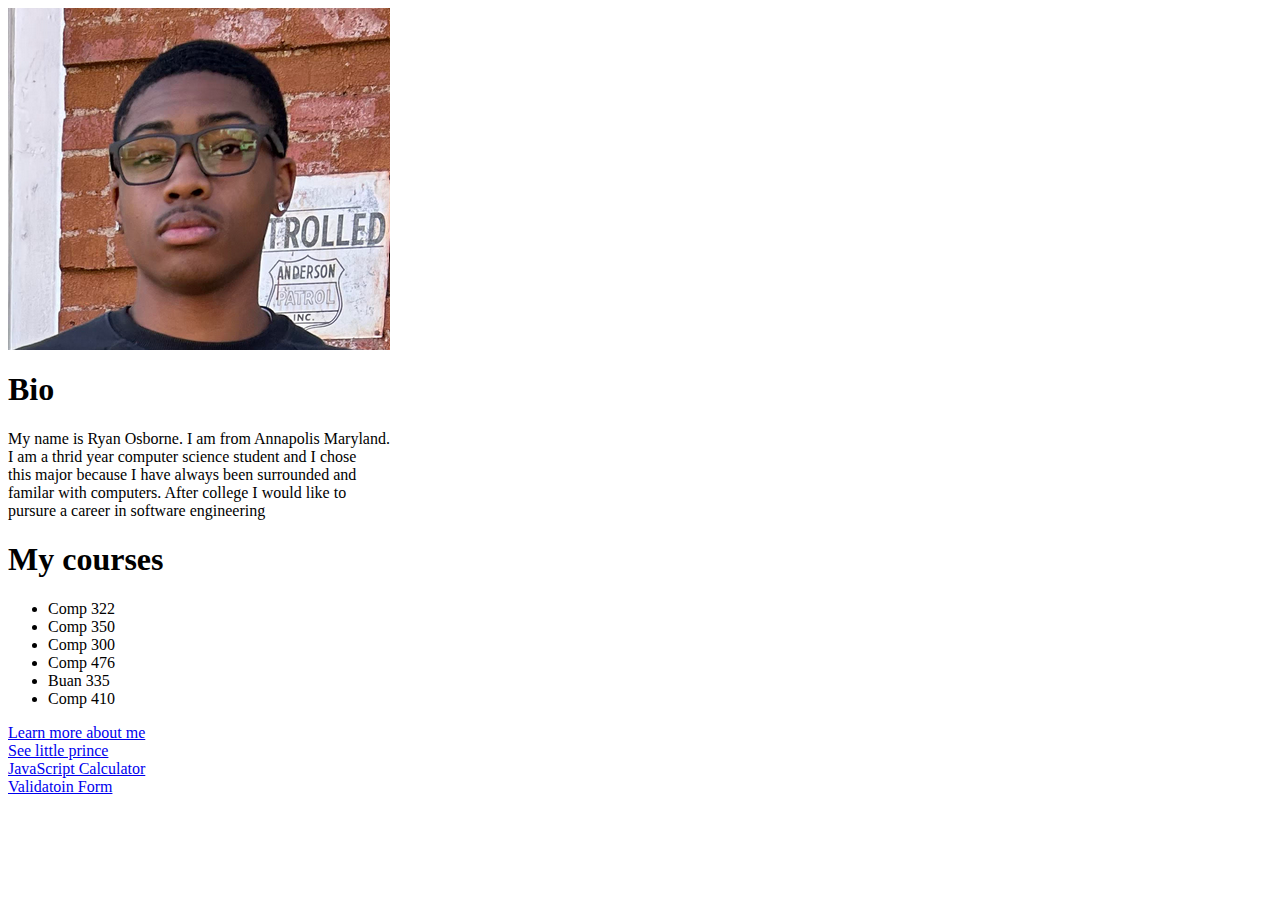
<file: index.html>
<html lang="en">
    <head>
        <meta charset="UTF-8">
        <title>About Me</title>
        <img src="./img/img1.png" alt="picture of me">
    </head>

    <body>
        <h1>Bio</h1>
        <p>My name is Ryan Osborne. I am from Annapolis Maryland.<br>
        I am a thrid year computer science student and I chose <br>
        this major because I have always been surrounded and <br>
        familar with computers. After college I would like to <br>
        pursure a career in software engineering</p>
        <h1>My courses</h1>
        <ul>
            <li>Comp 322</li>
            <li>Comp 350</li>
            <li>Comp 300</li>
            <li>Comp 476</li>
            <li>Buan 335</li>
            <li>Comp 410</li>
        </ul>
        <a href="./introduction.html">Learn more about me</a>  
        <br>
        <a href="./little_prince.html"> See little prince</a>
        <br>
        <a href="calculator.html">JavaScript Calculator</a>
        <br>
        <a href="form.html">Validatoin Form</a>
    </body>

</html>
</file>
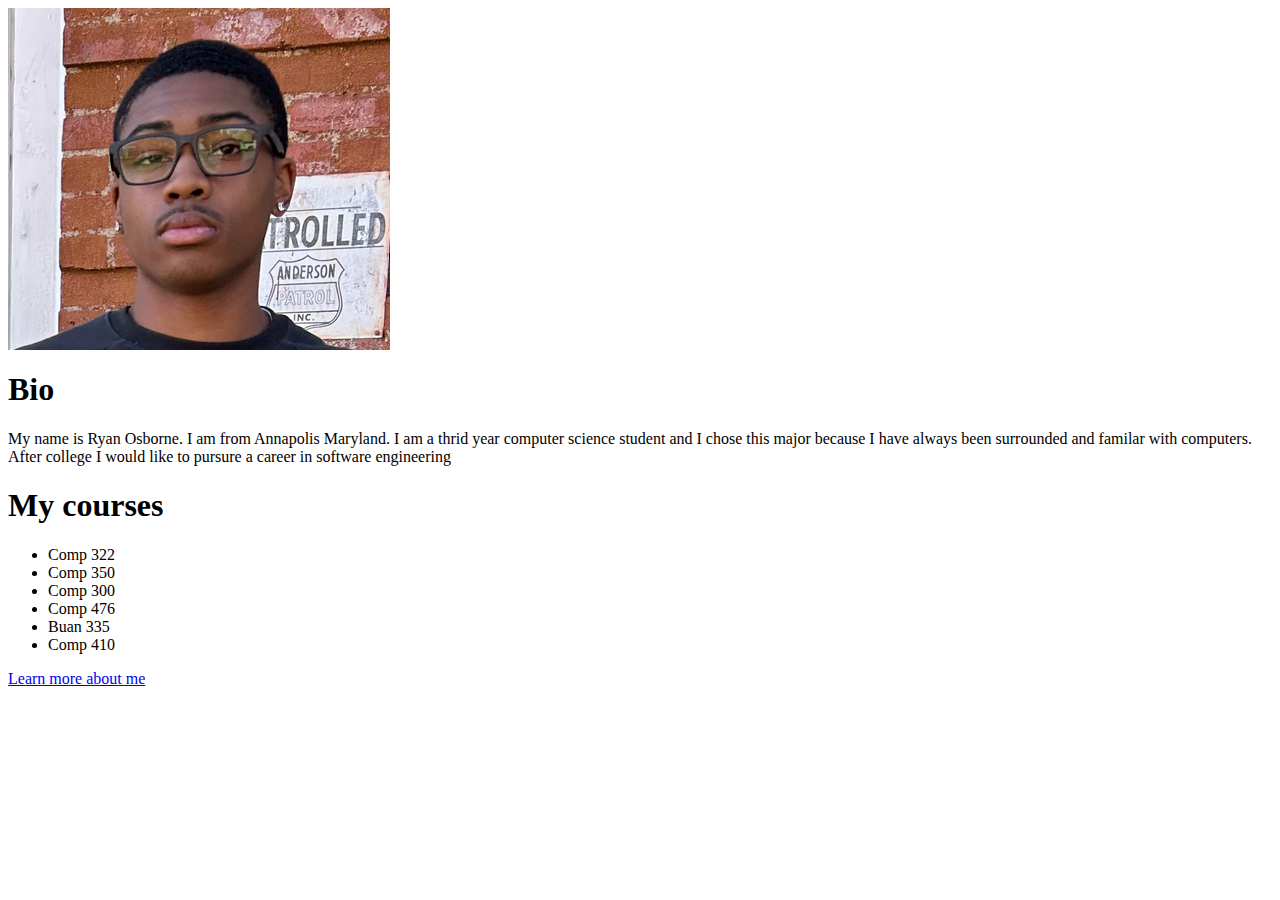
<file: a1/index.html>
<html lang="en">
    <head>
        <meta charset="UTF-8">
        <title>About Me</title>
        <img src="./img/img1.png" alt="picture of me">
    </head>

    <body>
        <h1>Bio</h1>
        <p>My name is Ryan Osborne. I am from Annapolis Maryland.
        I am a thrid year computer science student and I chose
        this major because I have always been surrounded and
        familar with computers. After college I would like to
        pursure a career in software engineering</p>
        <h1>My courses</h1>
        <ul>
            <li>Comp 322</li>
            <li>Comp 350</li>
            <li>Comp 300</li>
            <li>Comp 476</li>
            <li>Buan 335</li>
            <li>Comp 410</li>
        </ul>
        <a href="./introduction.html">Learn more about me</a>  
    </body>
</html>
</file>
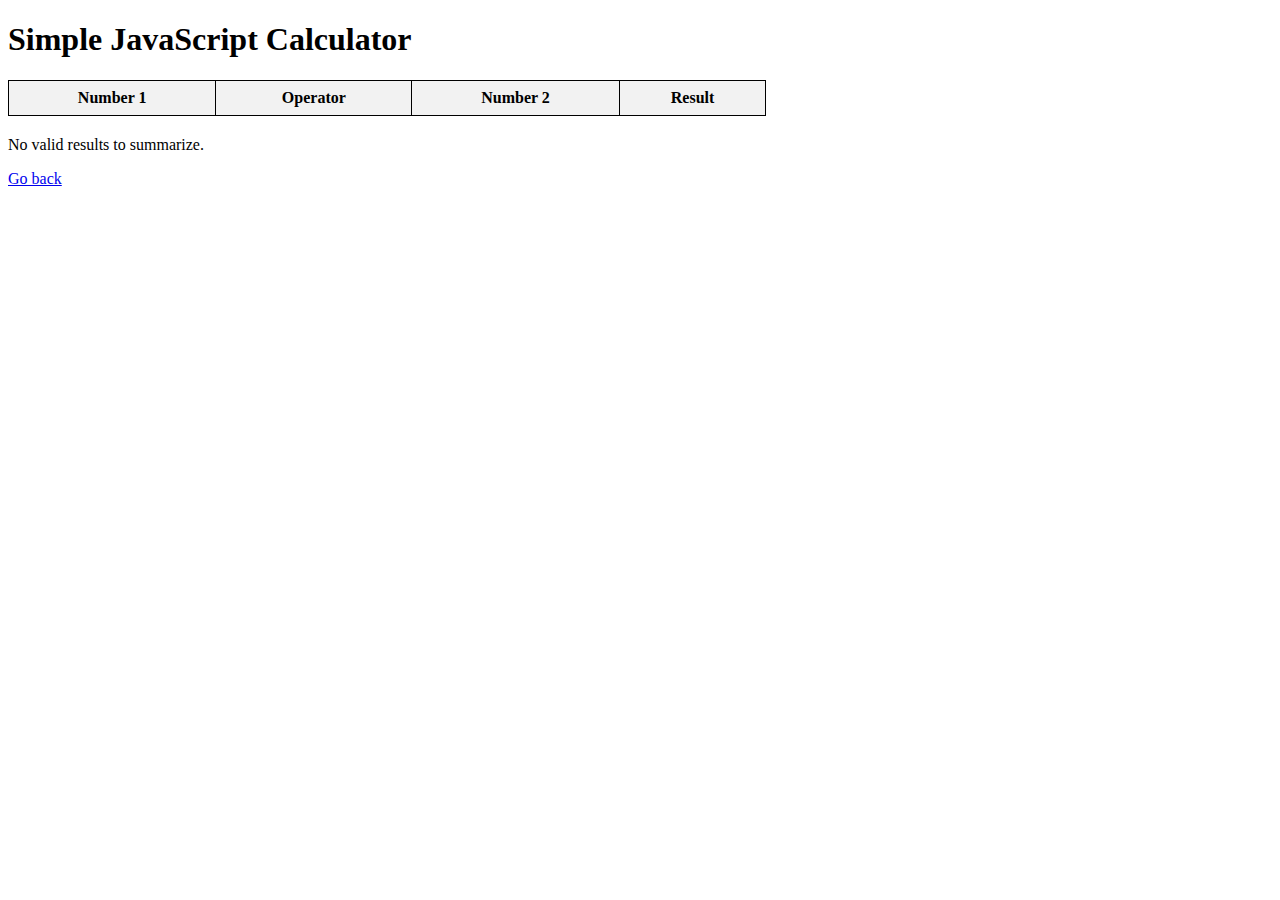
<file: calculator.html>
<!DOCTYPE html>
<html lang="en">
<head>
    <meta charset="UTF-8">
    <title>Simple JavaScript Calculator</title>
</head>
<body>
    <h1>Simple JavaScript Calculator</h1>
    <script src="calculator.js"></script>
    <a href="./index.html"> Go back</a>
</body>
</html>
</file>
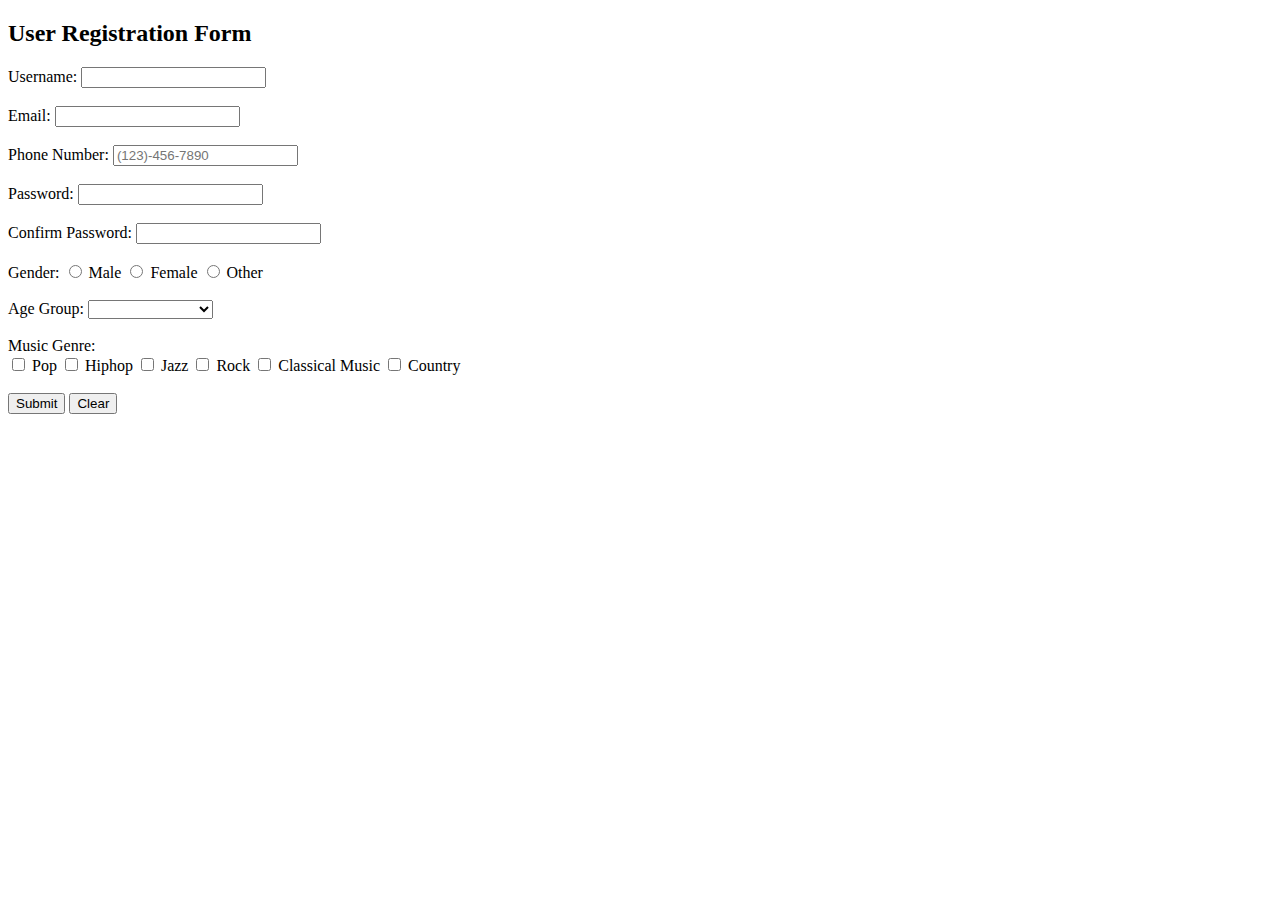
<file: form.html>
<!DOCTYPE html>
<html>
<head>
    <title>Assignment 4 Form</title>
    <script src="validation.js"></script>
    <style>
        #errors {
            margin-top: 15px;
            font-weight: bold;
        }
    </style>
</head>

<body>

<h2>User Registration Form</h2>

<form id="myForm">

Username:
<input type="text" id="username"><br><br>

Email:
<input type="text" id="email"><br><br>

Phone Number:
<input type="text" id="phone" placeholder="(123)-456-7890"><br><br>

Password:
<input type="password" id="password"><br><br>

Confirm Password:
<input type="password" id="confirm"><br><br>

Gender:
<input type="radio" name="gender" value="male"> Male
<input type="radio" name="gender" value="female"> Female
<input type="radio" name="gender" value="other"> Other
<br><br>

Age Group:
<select id="age">
<option value=""></option>
<option value="under21">< 21 years old</option>
<option value="21-25">21 – 25 years old</option>
<option value="26-35">26 – 35 years old</option>
<option value="36-50">36 – 50 years old</option>
<option value="over50">> 50 years old</option>
</select>

<br><br>

Music Genre:<br>
<input type="checkbox"> Pop
<input type="checkbox"> Hiphop
<input type="checkbox"> Jazz
<input type="checkbox"> Rock
<input type="checkbox"> Classical Music
<input type="checkbox"> Country

<br><br>

<button type="button" onclick="validateForm()">Submit</button>
<input type="reset" onclick="clearErrors()" value="Clear">

</form>

<div id="errors"></div>

</body>
</html>
</file>
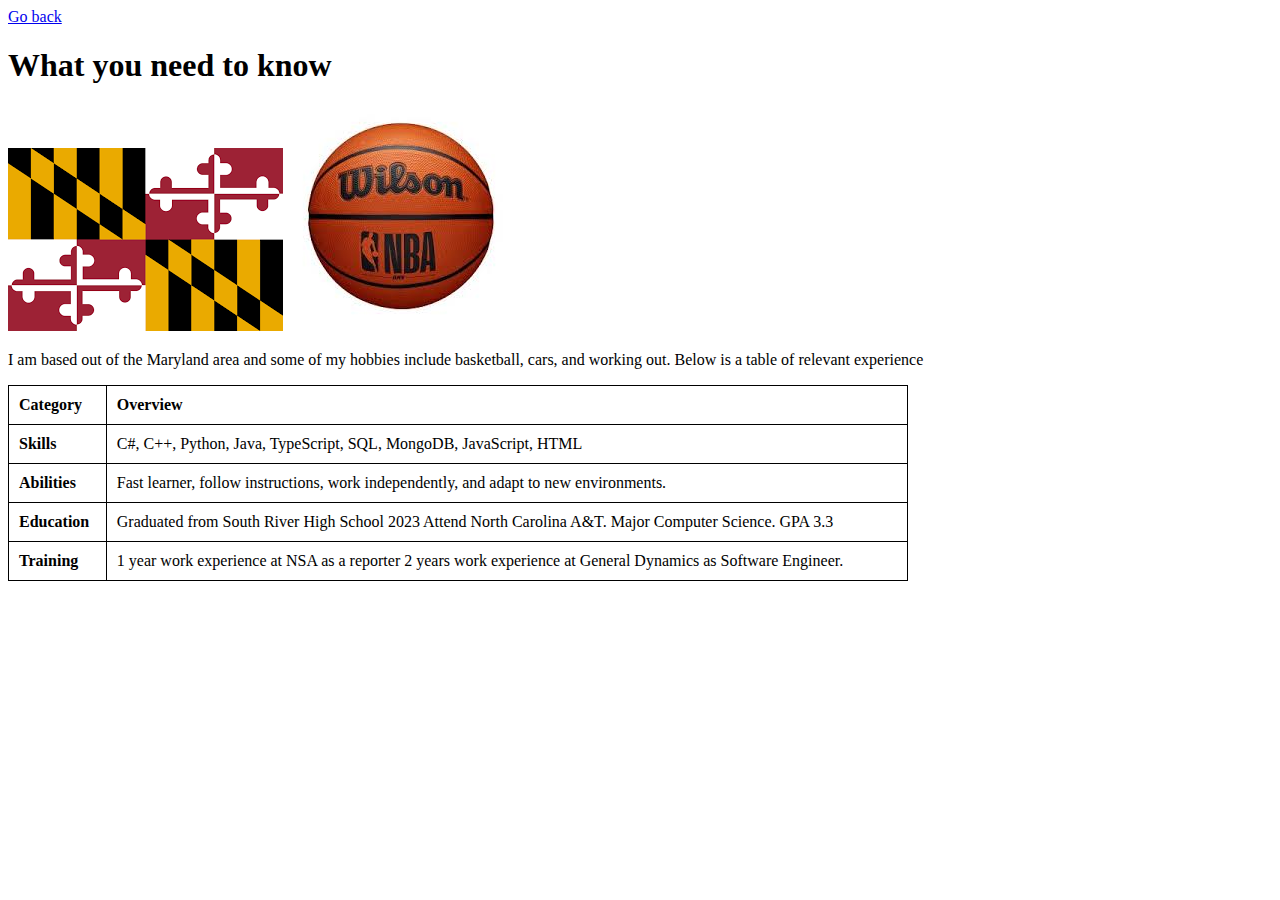
<file: introduction.html>
<html lang="en">
    <style>
        table, th, td {
            border: 1px solid black; /* Sets a 1-pixel solid black border */
        }
    </style>

    <head>
        <meta charset="UTF-8">
        <title>Introduction</title>
        <a href="./index.html"> Go back</a>
    </head>

    <body>
        <h1>What you need to know</h1>
        <img src="./img/img2.png" alt="Where I am based">
        <img src="./img/img3.jpg" alt="My favorite hobby">
        <p>I am based out of the Maryland area and some of my hobbies include
            basketball, cars, and working out. Below is a table of relevant experience
        </p>
        <table cellpadding="10" cellspacing="0" style="border-collapse: collapse; width: 100%; max-width: 900px;">
            <tr>
                <th style="text-align: left;">Category</th>
                <th style="text-align: left;">Overview</th>
            </tr>

            <tr>
                <td><strong>Skills</strong></td>
                <td>
                    C#, C++, Python, Java, TypeScript, SQL, MongoDB, JavaScript, HTML
                </td>
            </tr>

            <tr>
                <td><strong>Abilities</strong></td>
                <td>
                    Fast learner, follow instructions, work independently, and adapt to new environments.
                </td>
            </tr>

            <tr>
                <td><strong>Education</strong></td>
                <td>
                    Graduated from South River High School 2023
                    Attend North Carolina A&T. Major Computer Science. GPA 3.3
                </td>
            </tr>

            <tr>
                <td><strong>Training</strong></td>
                <td>
                    1 year work experience at NSA as a reporter
                    2 years work experience at General Dynamics as Software Engineer.
                </td>
            </tr>
        </table>
    </body>
</html>
</file>
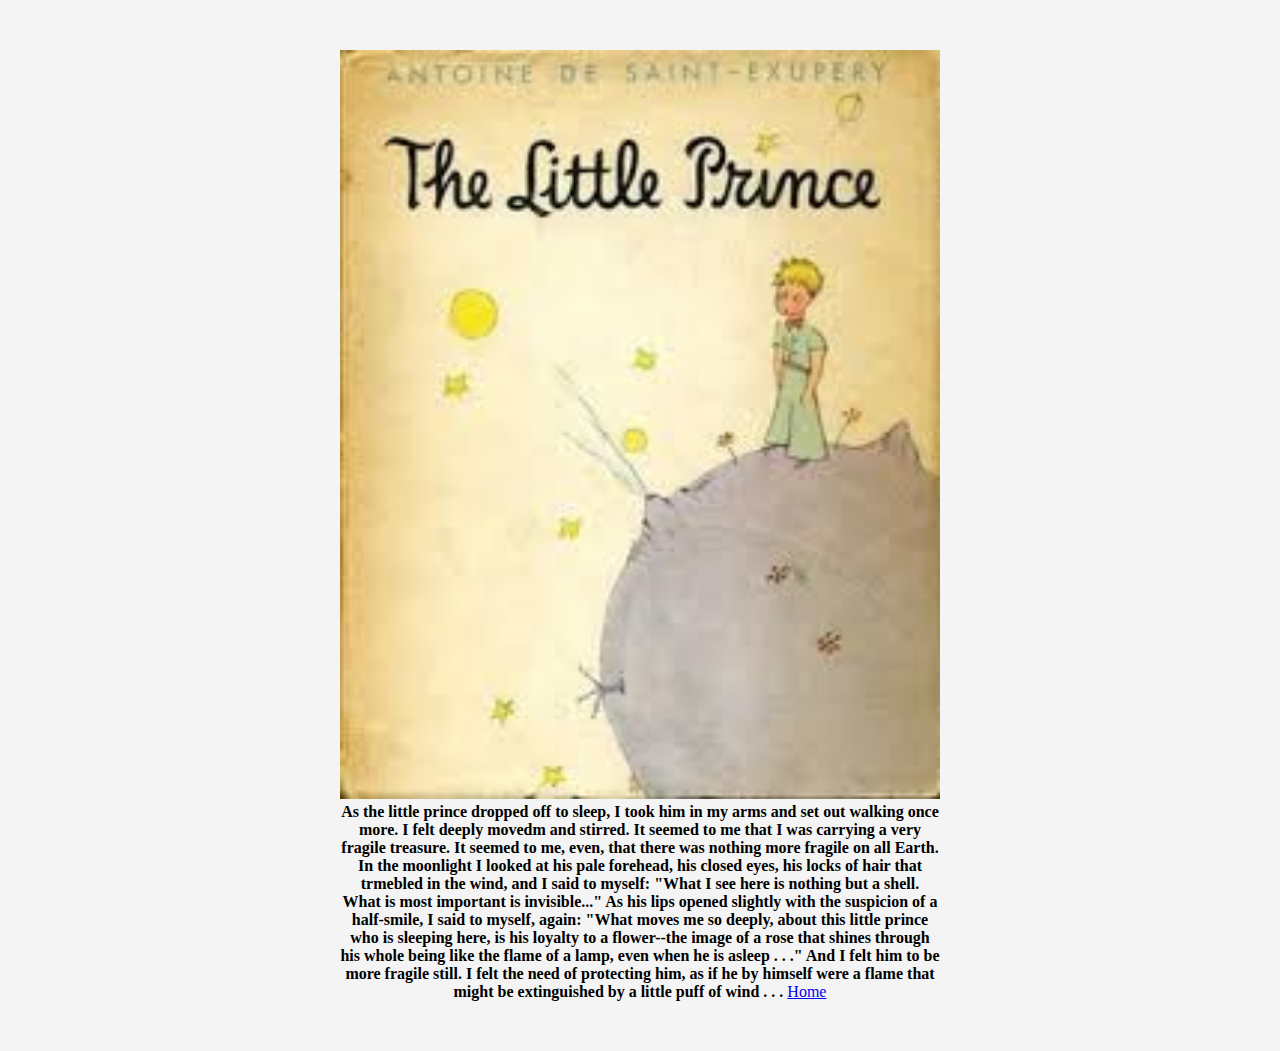
<file: little_prince.html>
<!DOCTYPE html>
<html lang="en">
<head>
    <meta charset="UTF-8">
    <title>The Little Prince</title>
    <link rel="stylesheet" href="style.css">
</head>
<body>

    <div class="container">
        <img src="./img/little_prince.jpg" alt="The Little Prince">

        <p class="quote">
            As the little prince dropped off to sleep, I took him in
            my arms and set out walking once more. I felt deeply
            movedm and stirred. It seemed to me that I was
            carrying a very fragile treasure. It seemed to me, even,
            that there was nothing more fragile on all Earth. In the
            moonlight I looked at his pale forehead, his closed
            eyes, his locks of hair that trmebled in the wind, and I
            said to myself: "What I see here is nothing but a
            shell. What is most important is invisible..."
            As his lips opened slightly with the suspicion of a
            half-smile, I said to myself, again: "What moves me
            so deeply, about this little prince who is sleeping
            here, is his loyalty to a flower--the image of a rose
            that shines through his whole being like the flame
            of a lamp, even when he is asleep . . ." And I felt
            him to be more fragile still. I felt the need of
            protecting him, as if he by himself were a flame that
            might be extinguished by a little puff of wind . . .
        </p>

        <a href="index.html" class="back-link">Home</a>
    </div>

</body>
</html>
</file>
<file: style.css>
body {
    font-family: Georgia, serif;
    background-color: #f4f4f4;
    text-align: center;
}

.container {
    width: 600px;
    margin: 50px auto;
}

img {
    width: 100%;
}

p {
    display: inline;
    margin: 0;
}

.underline{
  text-decoration: underline;
}

.highlight{
  background-color: orange;  
}

.quote {
    font-color: red;
    font-weight: bold;
}
</file>
